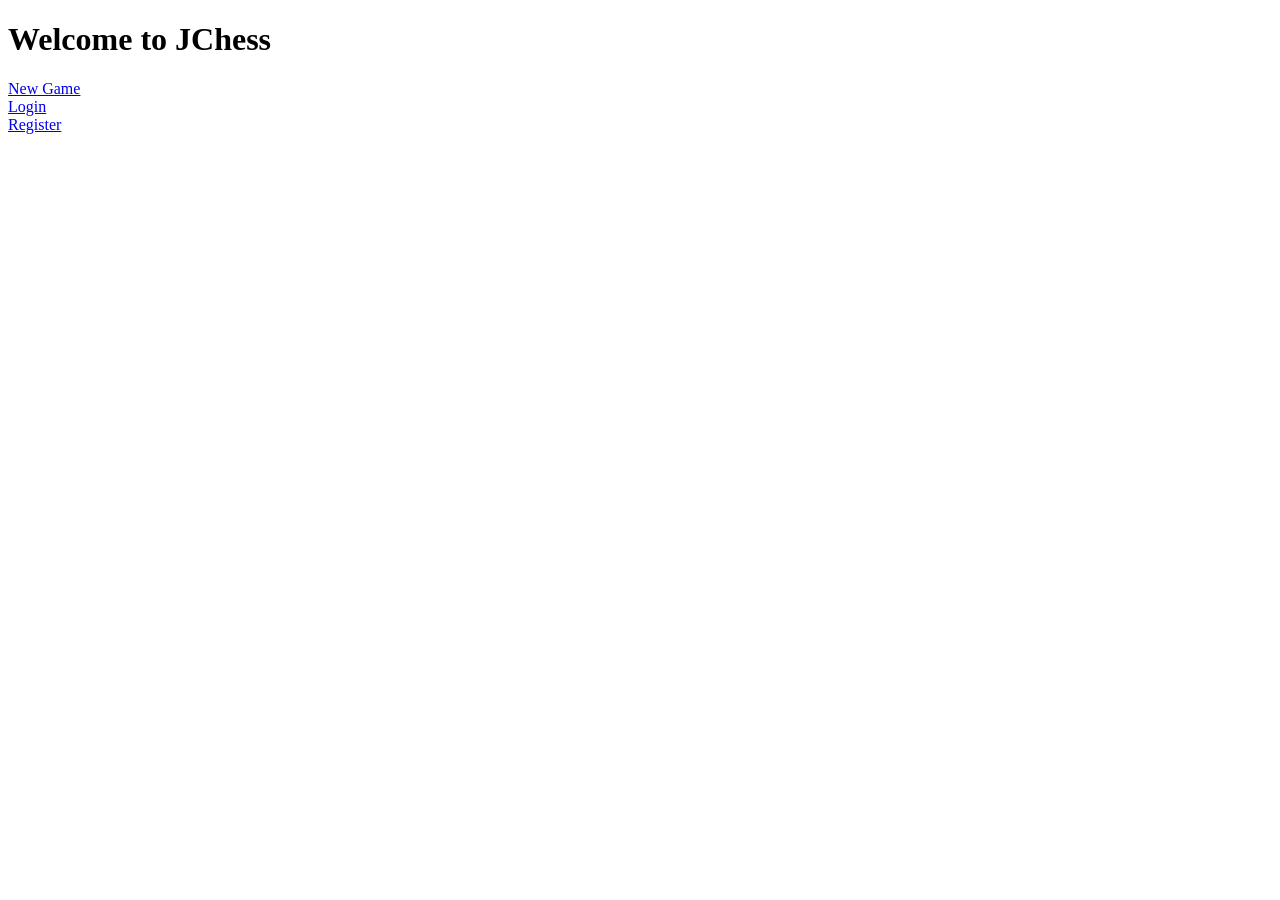
<file: target/classes/static/index.html>
<!DOCTYPE html>
<html lang="en">
<head>
    <meta charset="UTF-8">
    <title>Welcome Page</title>
</head>
<body>

<h1>Welcome to JChess</h1>

<a href="/chess_board.html?id=-1">New Game</a>
<br>
<a href="/login.html">Login</a>
<br>
<a href="/register.html">Register</a>

</body>
<script src="https://ajax.googleapis.com/ajax/libs/jquery/3.7.1/jquery.min.js"></script>
<script type="text/javascript" src="js/Login.js"></script>
</html>
</file>
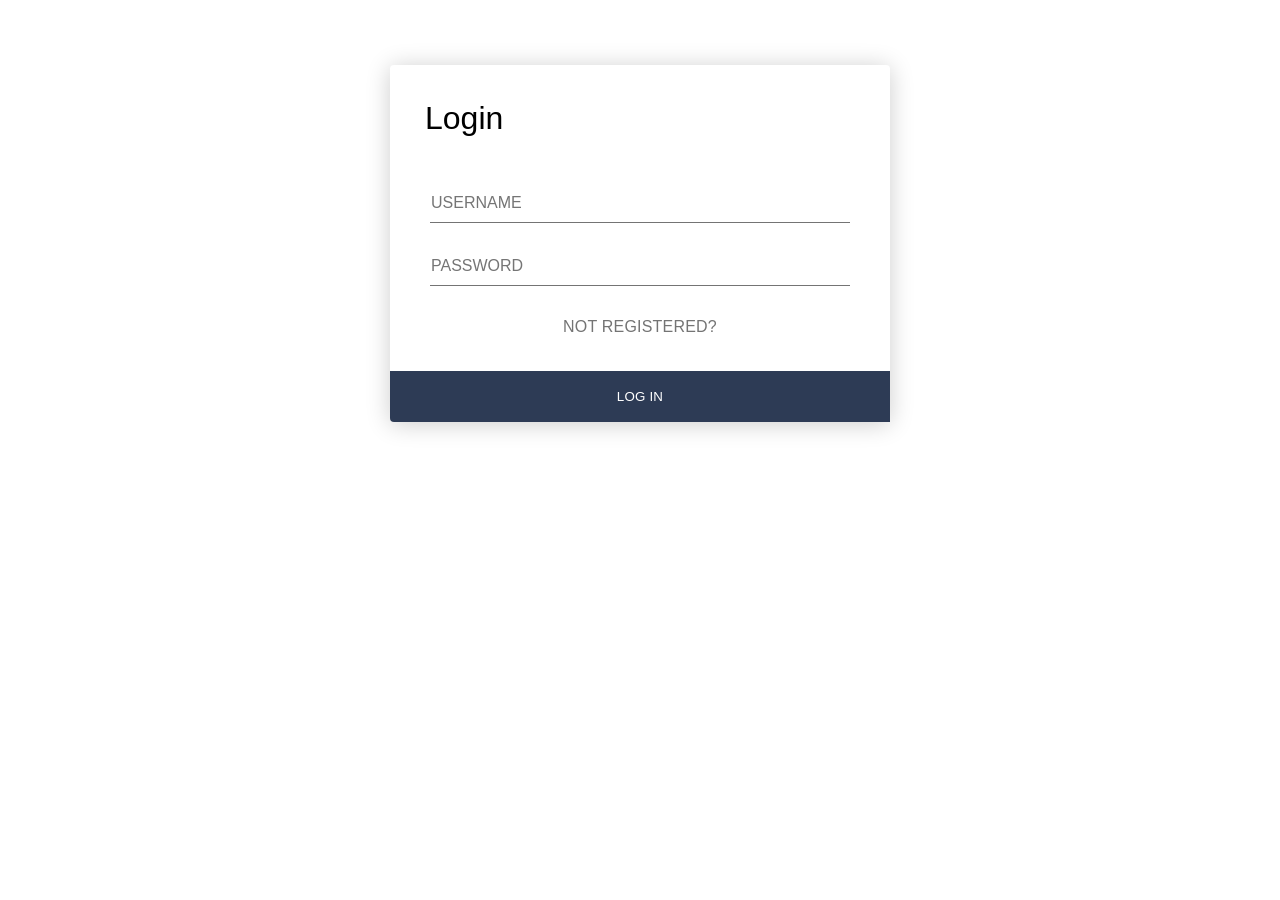
<file: target/classes/static/login.html>
<!DOCTYPE html>
<html lang="en">
<head>
    <meta charset="UTF-8">
    <title>Login Page</title>
    <link rel="stylesheet" href="css/style.css">
    <script src="https://ajax.googleapis.com/ajax/libs/jquery/3.7.1/jquery.min.js"></script>
</head>

<script src="https://ajax.googleapis.com/ajax/libs/jquery/3.7.1/jquery.min.js"></script>
<body>
<div class="login-form">
    <div>
        <h1>Login</h1>
        <div class="content">
            <div class="input-field">
                <input type="text" name="username" placeholder="Username" required>
            </div>
            <div class="input-field">
                <input type="password" name="password" placeholder="Password" required>
            </div>
            <a href="/register.html" class="link">Not Registered?</a>
        </div>
        <div class="action">
            <button onclick="login()">Log In</button>
        </div>
    </div>
</div>
</body>
<script type="text/javascript" src="js/Login.js"></script>
</html>
</file>
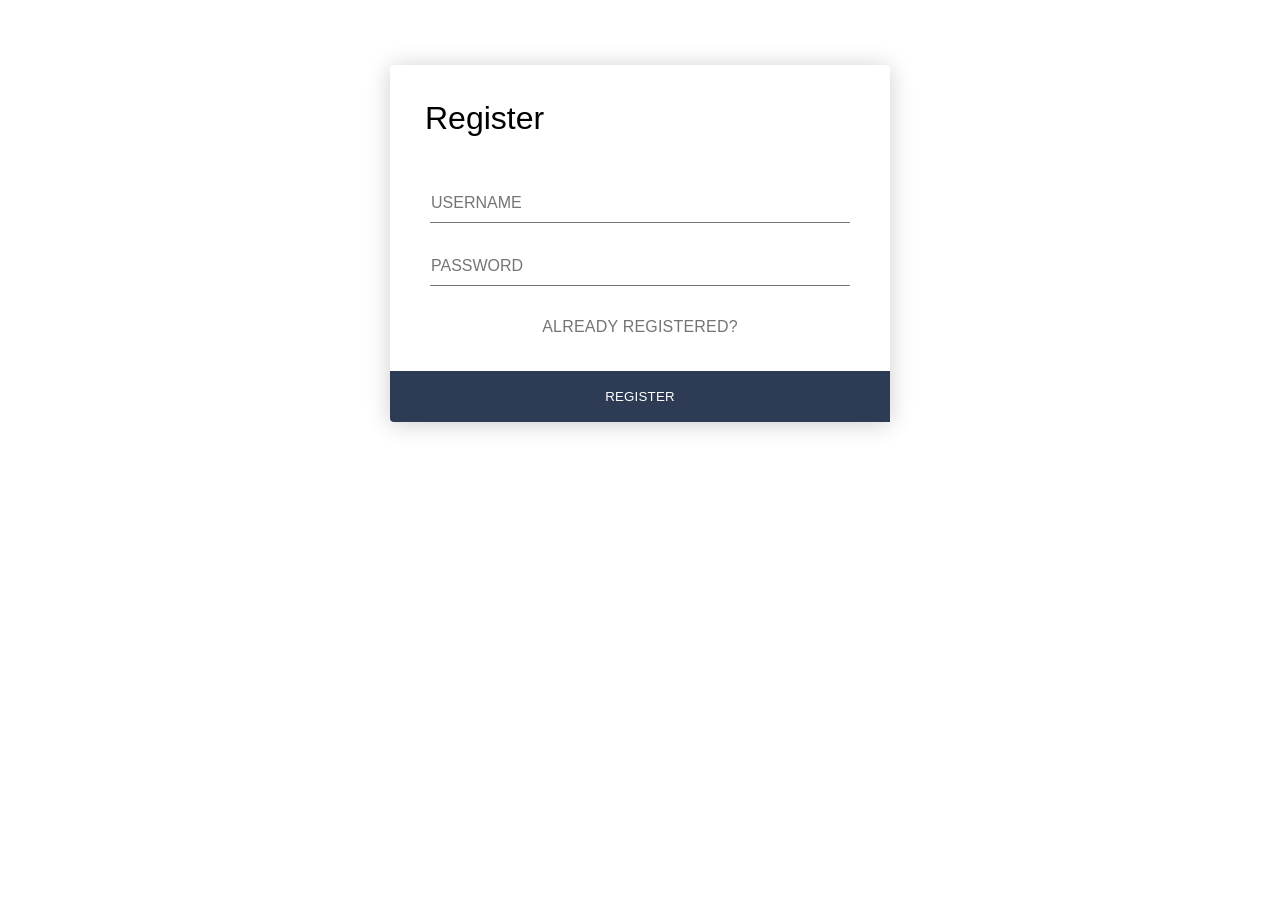
<file: target/classes/static/register.html>
<!DOCTYPE html>
<html lang="en">
<head>
    <meta charset="UTF-8">
    <title>Register Page</title>
    <link rel="stylesheet" href="css/style.css">
    <script src="https://ajax.googleapis.com/ajax/libs/jquery/3.7.1/jquery.min.js"></script>
</head>
<body>

<div class="login-form">
    <div>
        <h1>Register</h1>
        <div class="content">
            <div class="input-field">
                <input type="text" name="username" placeholder="Username" required>
            </div>

            <div class="input-field">
                <input type="password" name="password" placeholder="Password" required>
            </div>
            <a href="/login.html" class="link">Already registered?</a>
        </div>
        <div class="action">
            <button onclick="register()">Register</button>
        </div>
    </div>
</div>

</body>

<script type="text/javascript" src="js/Login.js"></script>
<script type="text/javascript" src="js/Register.js"></script>
</html>
</file>
<file: target/classes/static/css/style.css>
* {
    margin: 0;
    padding: 0;
    box-sizing: border-box;
    -webkit-font-smoothing: antialiased;
}

body {
    background: #fff;
    font-family: 'Rubik', sans-serif;
}

.login-form {
    background: #fff;
    width: 500px;
    margin: 65px auto;
    display: flex;
    flex-direction: column;
    border-radius: 4px;
    box-shadow: 0 2px 25px rgba(0, 0, 0, 0.2);

    h1 {
        padding: 35px 35px 0 35px;
        font-weight: 300;
    }

    .content {
        padding: 35px;
        text-align: center;
    }

    .input-field {
        padding: 12px 5px;
        input {
            font-size: 16px;
            display: block;
            font-family: 'Rubik', sans-serif;
            width: 100%;
            padding: 10px 1px;
            border: 0;
            border-bottom: 1px solid #747474;
            outline: none;
            transition: all .2s;
            &::placeholder {
                text-transform: uppercase;
            }

            &:focus {
                border-color: #222;
            }
        }
    }

    a.link {
        text-decoration: none;
        color: #747474;
        letter-spacing: 0.2px;
        text-transform: uppercase;
        display: inline-block;
        margin-top: 20px;
    }

    .action {
        display: flex;
        flex-direction: row;
        button {
            width: 100%;
            border: none;
            padding: 18px;
            font-family: 'Rubik', sans-serif;
            cursor: pointer;
            text-transform: uppercase;
            background: #2d3b55;
            color: #fff;
            border-bottom-left-radius: 4px;
            border-bottom-right-radius: 0;
            letter-spacing: 0.2px;
            outline: 0;
            transition: all .3s;

            &:hover {
                background: #d8d8d8;
            }

            &:nth-child(2) {
                background: #2d3b55;
                color: #fff;
                border-bottom-left-radius: 0;
                border-bottom-right-radius: 4px;

                &:hover {
                    background: #3c4d6d;
                }
            }
        }
    }

}
</file>
